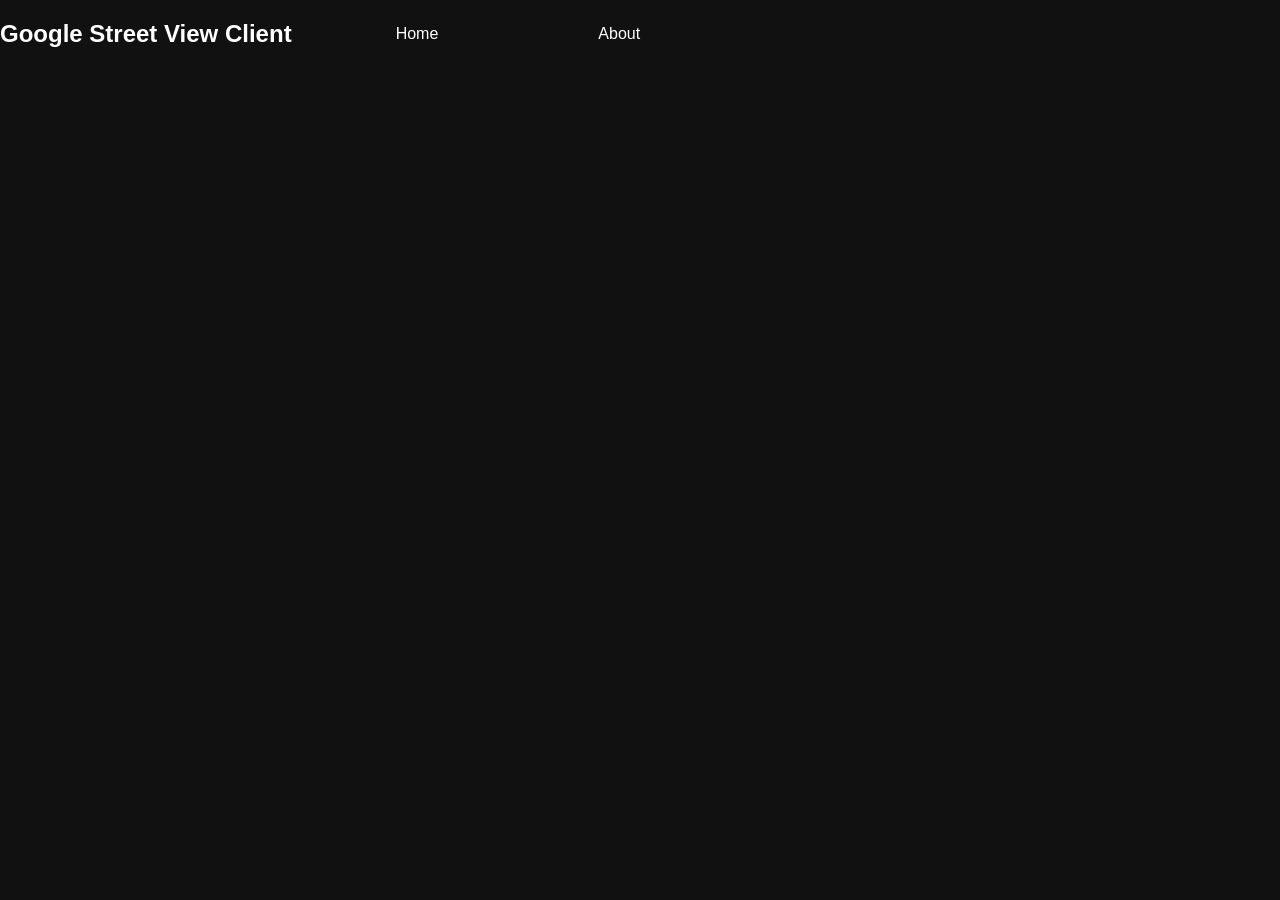
<file: index.html>
<!DOCTYPE html>
<html lang="en">
<head>
    <meta charset="UTF-8">
    <meta name="viewport" content="width=device-width, initial-scale=1.0">
    <title>Google Street View Client</title>
    <link rel="stylesheet" href="menustyle.css">
</head>
<body>
    <header>
        <nav class="navbar">
        <h1>Google Street View Client</h1>
        <ul>
            <li>
                Home
            </li>
            <li>
                About
            </li>
        </ul>
        </nav>
    </header>

    <div id="card-container">

    </div>

    <!-- <iframe class="    streetview" referrerpolicy="no-referrer-when-downgrade" allow="accelerometer; autoplay; clipboard-write; encrypted-media; picture-in-picture" loading="eager" id="streetview" src="https://www.google.com/maps/embed/v1/streetview?location=29.9773337,31.1321796&amp;key=AIzaSyA_t5gb2Mn37dZjhsaJ4F-OPp1PWDxqZyI&amp;fov=100&amp;language=en&amp;heading=223" style="width: 100vw; height: calc(300px + 100vh); z-index: 100; transform: translateY(-285px); border-width: medium; border-style: none; border-color: currentcolor; border-image: none; background-color: rgb(26, 26, 46);"></iframe> -->
</body>
</html>
</file>
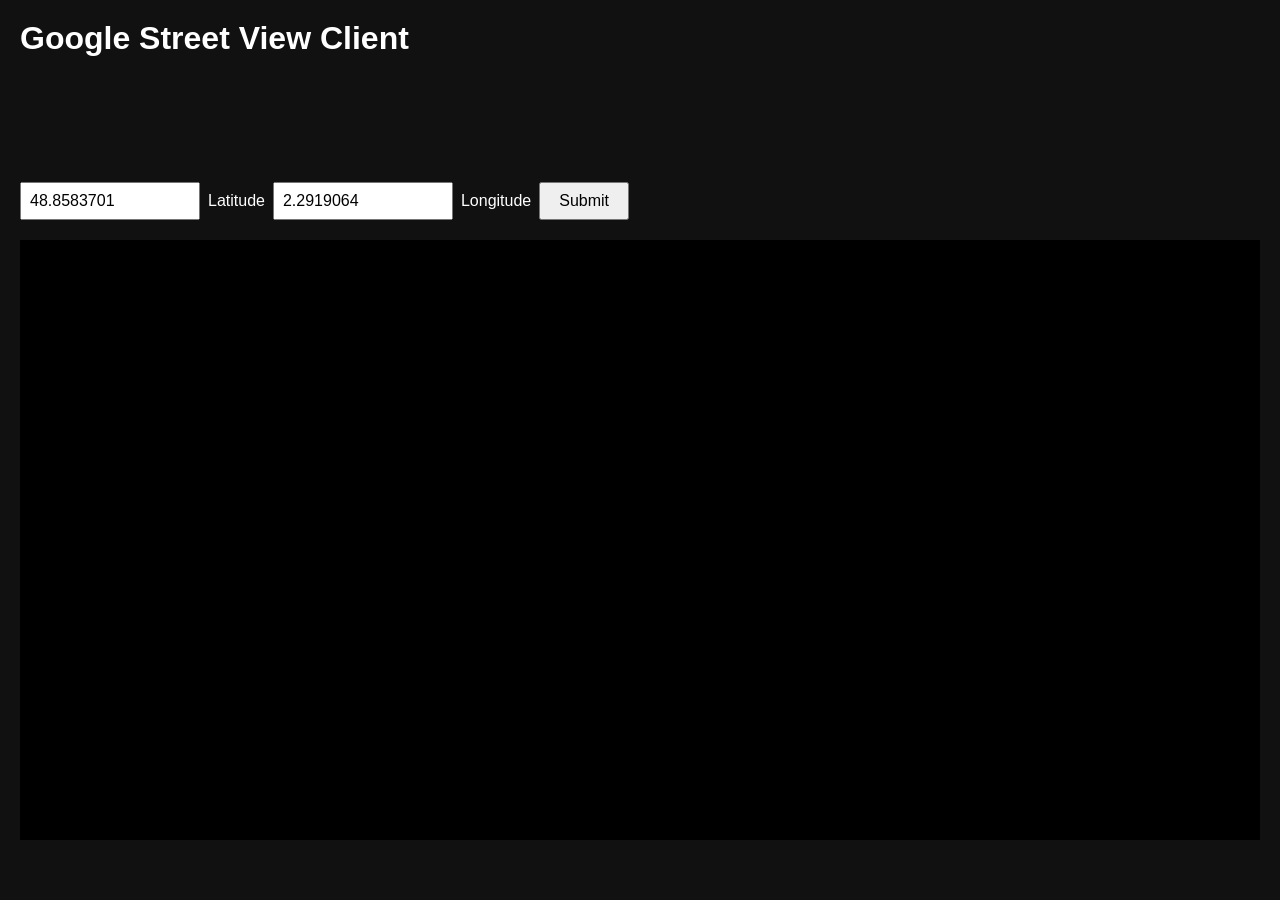
<file: game.html>
<!doctype html>
<html lang="en">
<head>
  <meta charset="UTF-8">
  <meta name="viewport" content="width=device-width, initial-scale=1.0">

  <title>Google Street View Client</title>

 <link rel="stylesheet" href="style.css">
</head>

<body>

  <h1>Google Street View Client</h1>

  <canvas id="myCanvas" width="100" height="100"></canvas>

  <section id="mainSection">
    <form id="inputForm"></form>
    <div id="status"></div>
  </section>

  <iframe
    id="streetview"
    width="100%"
    height="600"
    style="border:0"
    allowfullscreen>
  </iframe>

  

  <script src="script.js"></script>

</body>
</html>
</file>
<file: menustyle.css>
html,
body {
    margin: 0;
    min-height: 100%;
    font-family: Arial, sans-serif;
    background: #111;
    color: white;
}

.navbar{
    display: flex;
    width: 100%;
    gap: 5vw;
}

.navbar ul{
    list-style: none;
    display: flex;
    align-items: center;
    gap: 10em;
}
</file>
<file: style.css>
* {
      box-sizing: border-box;
    }

    html,
    body {
      margin: 0;
      min-height: 100%;
      font-family: Arial, sans-serif;
      background: #111;
      color: white;
    }

    body {
      padding: 20px;
    }

    h1 {
      margin-top: 0;
    }

    #mainSection {
      margin-bottom: 20px;
    }

    #inputForm {
      display: flex;
      flex-wrap: wrap;
      gap: 8px;
      align-items: center;
    }

    #inputForm input {
      width: 180px;
      padding: 8px;
      font-size: 16px;
    }

    #inputForm button {
      padding: 8px 18px;
      font-size: 16px;
      cursor: pointer;
    }

    #status {
      margin: 10px 0;
      color: #aaa;
    }

    #streetview {
      display: block;
      width: 100%;
      height: 600px;
      border: 0;
      background: #000;
    }
</file>
